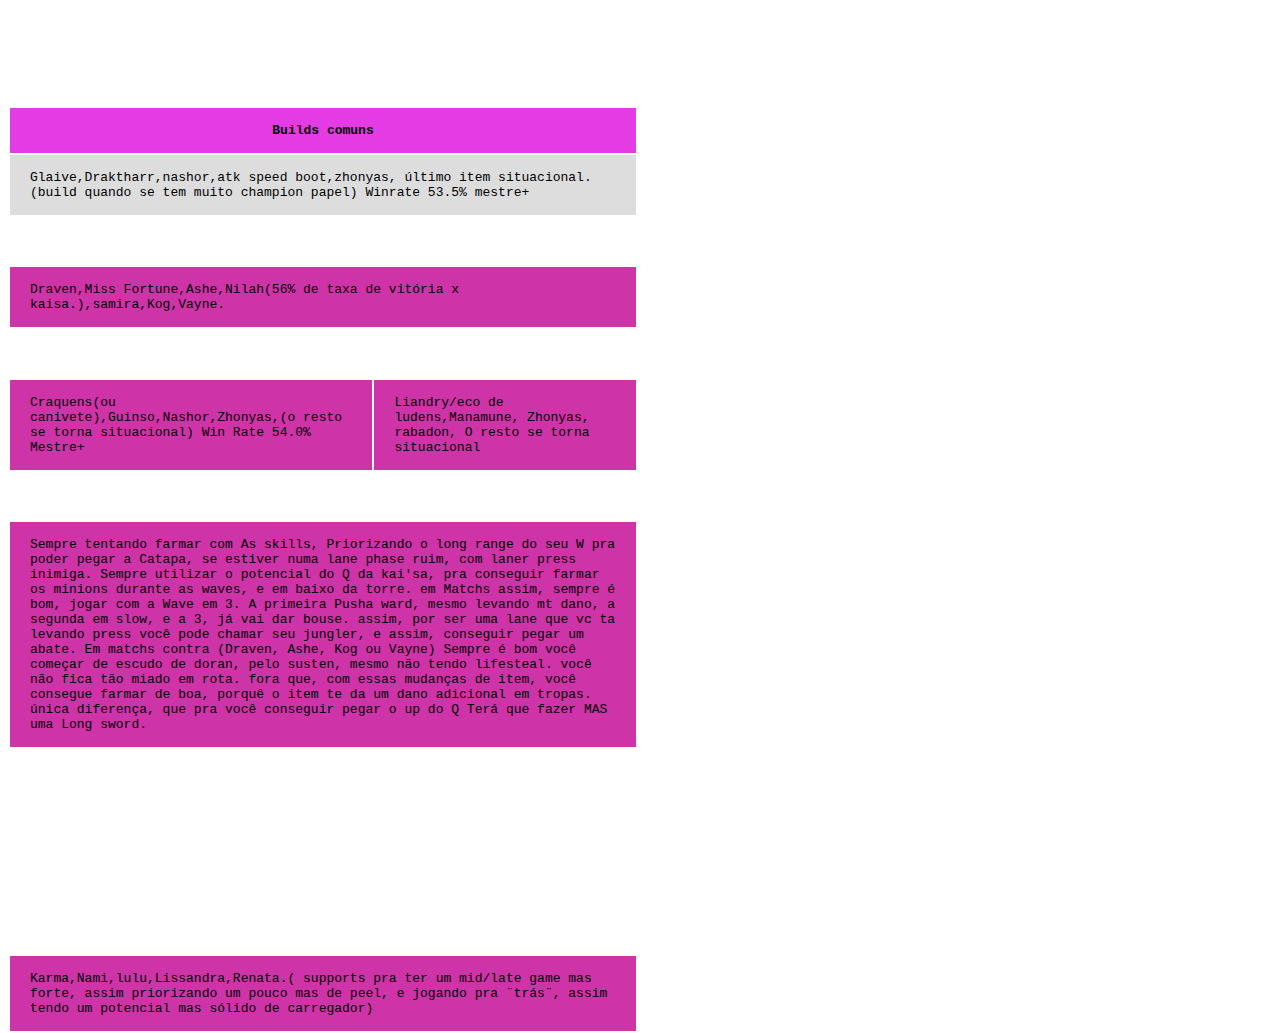
<file: guia kaisa.html>
<!DOCTYPE html>
<html lang="en">
<head>
    <meta charset="UTF-8">
    <meta name="viewport" content="width=device-width, initial-scale=1.0">
    <title>Guia</title>
        

    <style>
        table, th, td{
            border: 10px solid:#ddd
            border-collapse: initial;
            width: 70vh;
        }
         th,td{
            padding: 15px 20px;
            color: black;

         }

         th {
            background-color: rgb(228, 59, 228);
         }
            
        *{
            font-family: monospace;
            color: white;
        }

        table tr:nth-child(odd){
               background-color: rgb(206, 51, 167)
        }

        table tr:nth-child(even){
            background-color: #ddd;
        }
          
        body{
            height: 100vh;
            background-image: url(https://static.wikia.nocookie.net/leagueoflegends/images/8/83/Kai%27Sa_OriginalCentered.jpg/revision/latest/scale-to-width-down/1280?cb=20180414203248);
            background-repeat: no-repeat;
            background-size: 130% !important;
            opacity: 0.90s !important;
            position: absolute;
            z-index: 999;
            width: 100%;

        }
    </style>
</head>
<body>
    <h1>Build</h1>
    <h3>Kai'sa</h1>
        <table>
            <tr>
                <th>Builds comuns</th>
            </tr>
            <tr>
                <td>Glaive,Draktharr,nashor,atk speed boot,zhonyas, último item situacional. (build quando se tem muito champion papel) Winrate 53.5% mestre+</td>
            </tr>
        </table>
              <h3>Matchup desfavorável</h3>
              <table>
                <tr>
                    <td>Draven,Miss Fortune,Ashe,Nilah(56% de taxa de vitória x kaisa.),samira,Kog,Vayne.</td>
                </tr>
              </table>

              <h3>Builds alternativas</h3>
              <table>
                <tr>
                    <td>Craquens(ou canivete),Guinso,Nashor,Zhonyas,(o resto se torna situacional) Win Rate 54.0% Mestre+</td>
                    <td>Liandry/eco de ludens,Manamune, Zhonyas, rabadon, O resto se torna situacional</td>
                </tr>
              </table>
              <h3>Como jogar match desfavorável?</h3>
              <table>
                <td>Sempre tentando farmar com As skills, Priorizando o long range do seu W pra poder pegar a Catapa, se estiver numa lane phase ruim, com laner press inimiga.
                     Sempre utilizar o potencial do Q da kai'sa, pra conseguir farmar os minions durante as waves, e em baixo da torre.
                    em Matchs assim, sempre é bom, jogar com a Wave em 3. A primeira Pusha ward, mesmo levando mt dano, a segunda em slow, e a 3, já vai dar bouse. assim, por ser uma lane que vc ta levando press
                    você pode chamar seu jungler, e assim, conseguir pegar um abate.
                    Em matchs contra (Draven, Ashe, Kog ou Vayne) Sempre é bom você começar de escudo de doran, pelo susten, mesmo não tendo lifesteal. você não fica tão miado em rota.
                    fora que, com essas mudanças de item, você consegue farmar de boa, porquê o item te da um dano adicional em tropas. única diferença, que pra você conseguir pegar o up do Q
                    Terá que fazer MAS uma Long sword.
                </td>
              </table>

                 <h3>Match favorável</h3>
                <tr>
                    <td>A kai'sa em sí, não tem muitas matchs favoráveis, apesar de ser um campeão bem forte e solido, na sua fase de rota.</td>
                    Porém as mais tranquilas são.
                    Xayah,Aphelios e Zeri. ambos campeões late game.
                    que a kaisa, DEPENDENDO DO SEU SUPPORT.
                    Consegue impor press de kill emcima deles.
                    assim facilitando o seu early game, e acelerando o seu mid/lategame.
                </tr>

                <h3>melhore supports com Kai'sa</h3>
                <tr>
                    <td>Alistar,Naut,Hell, (Support pra ganhar fase de rotas, e ter um engaje fácil pra conseguir stackar suas marcas e pegar um flanco pra conseguir definir uma partida)</td>
                </tr>
                
                <h3>Support peel bom com kai'sa</h3>
                <table>
                    <tr>
                        <td>Karma,Nami,lulu,Lissandra,Renata.( supports pra ter um mid/late game mas forte, assim priorizando um pouco mas de peel, e jogando pra ¨trás¨, assim tendo um potencial
                            mas sólido de carregador)</td>
                    </tr>
                </table>
</body>
</html>
</file>
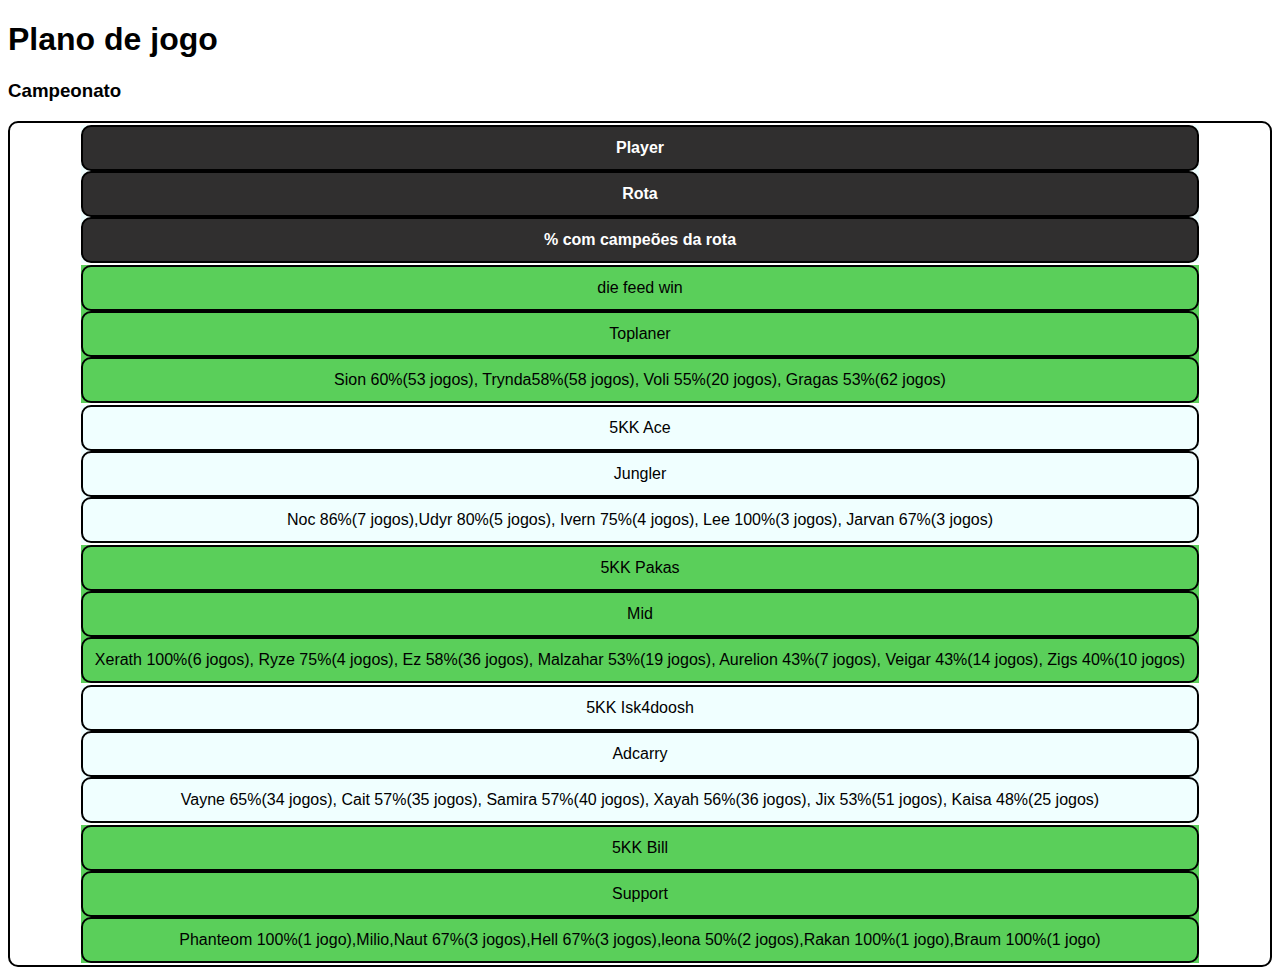
<file: plano de jogo.html>
<!DOCTYPE html>
<html lang="PT-BR">
<head>
    <meta charset="UTF-8">
    <meta name="viewport" content="width=device-width, initial-scale=1.0">
    <title>Plano de jogo</title>

    <style>
        table, th, td{
            border: 2px solid black;
            border-radius: 10px;
            display: flex;
            justify-content: center;
            height: 110;
            width: 110;
            

        }

         th, td{
            padding: 12px;
            border-radius: 10px;
         }
        
         th{
            background-color: rgb(48, 47, 47);
            color: white;
            
         }

         *{
            font-family: 'Gill Sans', 'Gill Sans MT', Calibri, 'Trebuchet MS', sans-serif;
         }
           
         table tr:nth-child(odd){
              background-color: azure;
         }

         table tr:nth-child(even){
              background-color: rgb(90, 207, 90);
         }
        
            </style>
     </head>
           <body>
     <h1>Plano de jogo</h1>

     <h3>Campeonato</h3>
     <table>
       <tr>
        <th>Player</th>
        <th>Rota</th>
        <th>% com campeões da rota</th>
       </tr>
          <tr>
            <td>die feed win</td>
            <td>Toplaner</td>
            <td>Sion 60%(53 jogos), Trynda58%(58 jogos), Voli 55%(20 jogos), Gragas 53%(62 jogos)</td>
          </tr>
          <tr>
            <td>5KK Ace</td>
            <td>Jungler</td>
            <td>Noc 86%(7 jogos),Udyr 80%(5 jogos), Ivern 75%(4 jogos), Lee 100%(3 jogos), Jarvan 67%(3 jogos)</td>
          </tr>
          <tr>
            <td>5KK Pakas</td>
            <td>Mid</td>
            <td>Xerath 100%(6 jogos), Ryze 75%(4 jogos), Ez 58%(36 jogos), Malzahar 53%(19 jogos), Aurelion 43%(7 jogos), Veigar 43%(14 jogos), Zigs 40%(10 jogos)</td>
          </tr>
          <tr>
            <td>5KK Isk4doosh</td>
            <td>Adcarry</td>
            <td>Vayne 65%(34 jogos), Cait 57%(35 jogos), Samira 57%(40 jogos), Xayah 56%(36 jogos), Jix 53%(51 jogos), Kaisa 48%(25 jogos)</td>
          </tr>
          <tr>
            <td>5KK Bill</td>
            <td>Support</td>
            <td>Phanteom 100%(1 jogo),Milio,Naut 67%(3 jogos),Hell 67%(3 jogos),leona 50%(2 jogos),Rakan 100%(1 jogo),Braum 100%(1 jogo)</td>
          </tr>
     </table>
</body>
</html>
</file>
